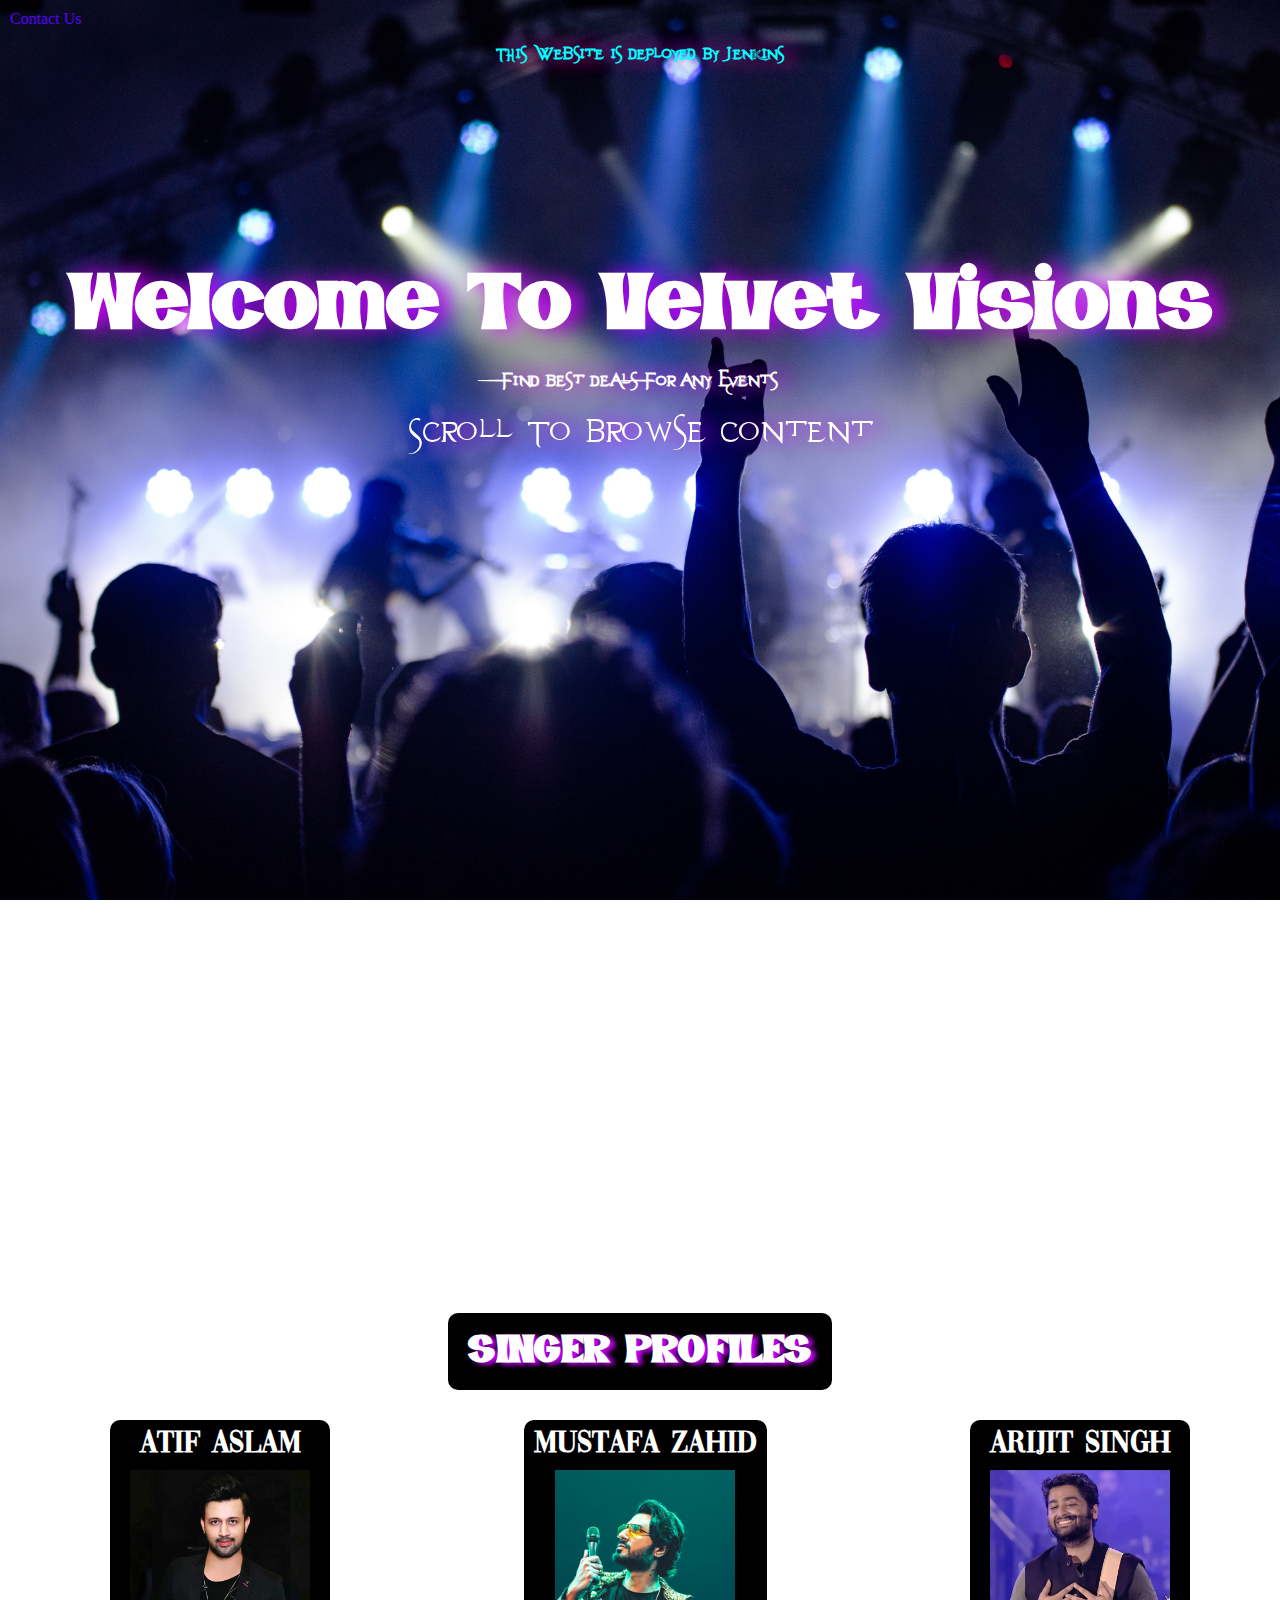
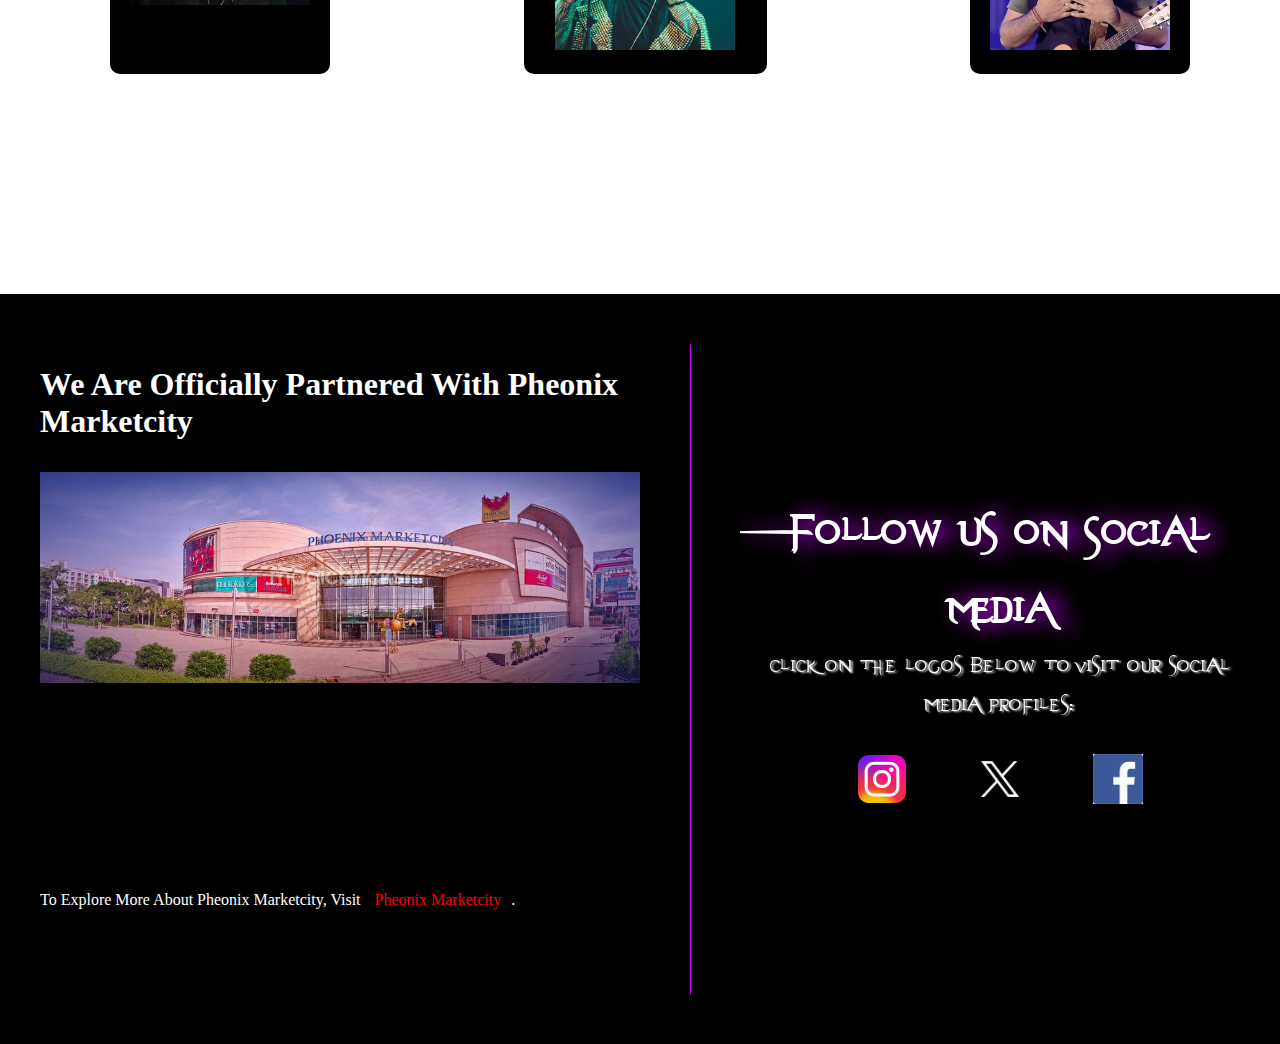
<file: index.html>
<!DOCTYPE html>
<html lang="en">

<head>
    <meta charset="UTF-8">
    <meta name="viewport" content="width=device-width, initial-scale=1.0">
    <title> Velvet Visions</title>
    <link rel="stylesheet" href="VV.css">
    <link rel="stylesheet" href="responsive/responsive.css">

</head>

<body>
    <main>
        <nav>
            <ul>
                <li>
                    <a href="https://mail.google.com/" target="_blank">Contact Us</a>
                </li>
            </ul>
        </nav>

        <div class="docker">

            <h2>This Website is Deployed By Jenkins</h2>

        </div>
        <div class="container">
            <div class="welcome">
                <h1>Welcome To Velvet Visions</h1>
            </div>
        </div>
        <div class="container1">
            <div class="about">
                <h1>Find Best Deals For Any Events</h1>
            </div>
        </div>
        <div class="scroll">Scroll To Browse Content</div>

        <div class="about_velvet_visions">
            <!-- <div class="about">
                <h3>Vision</h3>
                <p>Velvet Visions is an innovative project dedicated to revolutionizing the way singer concerts are
                    organized, booked, and experienced. Through our platform, we aim to provide comprehensive listings
                    of singer concerts, facilitate seamless bookings, and enhance the overall concert-going experience
                    for both artists and audiences. With a focus on quality, diversity, and accessibility, Velvet
                    Visions strives to be the go-to destination for discovering and booking captivating singer
                    performances.</p> -->
            </div>

            <!-- <div class="mission">
                <h3>Mission</h3>
                <p>At Velvet Visions, our mission is to enrich the singer concert experience by connecting artists with
                    audiences in meaningful ways. We strive to empower artists to showcase their talents, inspire
                    audiences with captivating performances, and create unforgettable moments that transcend boundaries
                    and cultures. Through innovation, collaboration, and a deep passion for music, we aim to build a
                    thriving platform that celebrates the artistry and diversity of singers worldwide.

                    Join us on Velvet Visions and embark on a journey of discovery, connection, and musical enchantment.
                </p>
            </div>
        </div> -->

        <div class="singer_heading">
            <h3>Singer profiles</h3>

        </div>

        <div class="singers">

            <div class="atif">
                <h1>Atif Aslam</h1>
                <a href="singer/atif.html" target="_blank"><img src="img/atif.jpg" width="180px" alt=""></a>
            </div>
            <div class="mustafa_zahid">
                <h1>Mustafa Zahid</h1>
                <a href="singer/mz.html" target="_blank"><img src="img/mz.jpg" width="180px" alt=""></a>
            </div>
            <div class="arijit">
                <h1>Arijit Singh</h1>
                <a href="singer/arijit.html" target="_blank"><img src="img/arijit.webp" width="180px" alt=""></a>
            </div>
        </div>
        <!-- <div class="container2"><a href="concert.html"><img src="img/taylor.jpeg" alt="img error"></a></div> -->





    </main>


    <footer>
        <div class="partner">

            <div class="partnered-post">
                <div class="partnered-post-header">
                    <h1> we are officially Partnered with pheonix Marketcity </h1>

                </div>
                <div class="partnered-post-content">
                    <p><img src="img/pheonix.jpg" alt="" width="600px"> </p>
                    <!-- <p1>For location click <a href="https://maps.app.goo.gl/WgiFrQyDiHJFNf4Y7" target="_blank">Here</a>
                </p1> -->
                    <iframe
                        src="https://www.google.com/maps/embed?pb=!1m14!1m8!1m3!1d30258.09053552667!2d73.916694!3d18.562254!3m2!1i1024!2i768!4f13.1!3m3!1m2!1s0x3bc2c1416b608a23%3A0x463d0c82828e78b7!2sPhoenix%20Marketcity%2C%20207%2C%20Viman%20Nagar%20Rd%2C%20Clover%20Park%2C%20Viman%20Nagar%2C%20Pune%2C%20Maharashtra%20411014!5e0!3m2!1sen!2sin!4v1708514158216!5m2!1sen!2sin"
                        width="300" height="150" style="border:0;" allowfullscreen="" loading="lazy"
                        referrerpolicy="no-referrer-when-downgrade"></iframe>
                </div>
                <div class="partnered-post-footer">
                    <p>to explore more about pheonix Marketcity, visit <a href="https://www.phoenixmarketcity.com/pune"
                            target="_blank">Pheonix Marketcity</a>.</p>
                </div>
            </div>

        </div>

        <div class="vertical-line"></div>


        <div class="socials">
            <div class="socials_size">
                <h1>Follow Us on Social Media</h1>
                <p>Click on the logos below to visit our social media profiles:</p>

                <a href="https://www.instagram.com/huzefa___shyk" target="_blank">
                    <img src="img/insta.png" alt="Instagram Logo" width="50" height="50">
                </a>

                <a href="https://twitter.com/home" target="_blank">
                    <img src="img/x.png" alt="Twitter Logo" width="50" height="50">
                </a>

                <a href="https://www.facebook.com" target="_blank">
                    <img src="img/fb.png" alt="Facebook Logo" width="50" height="50">
            </div>
            </a>

        </div>
    </footer>

</body>

</html>
</file>
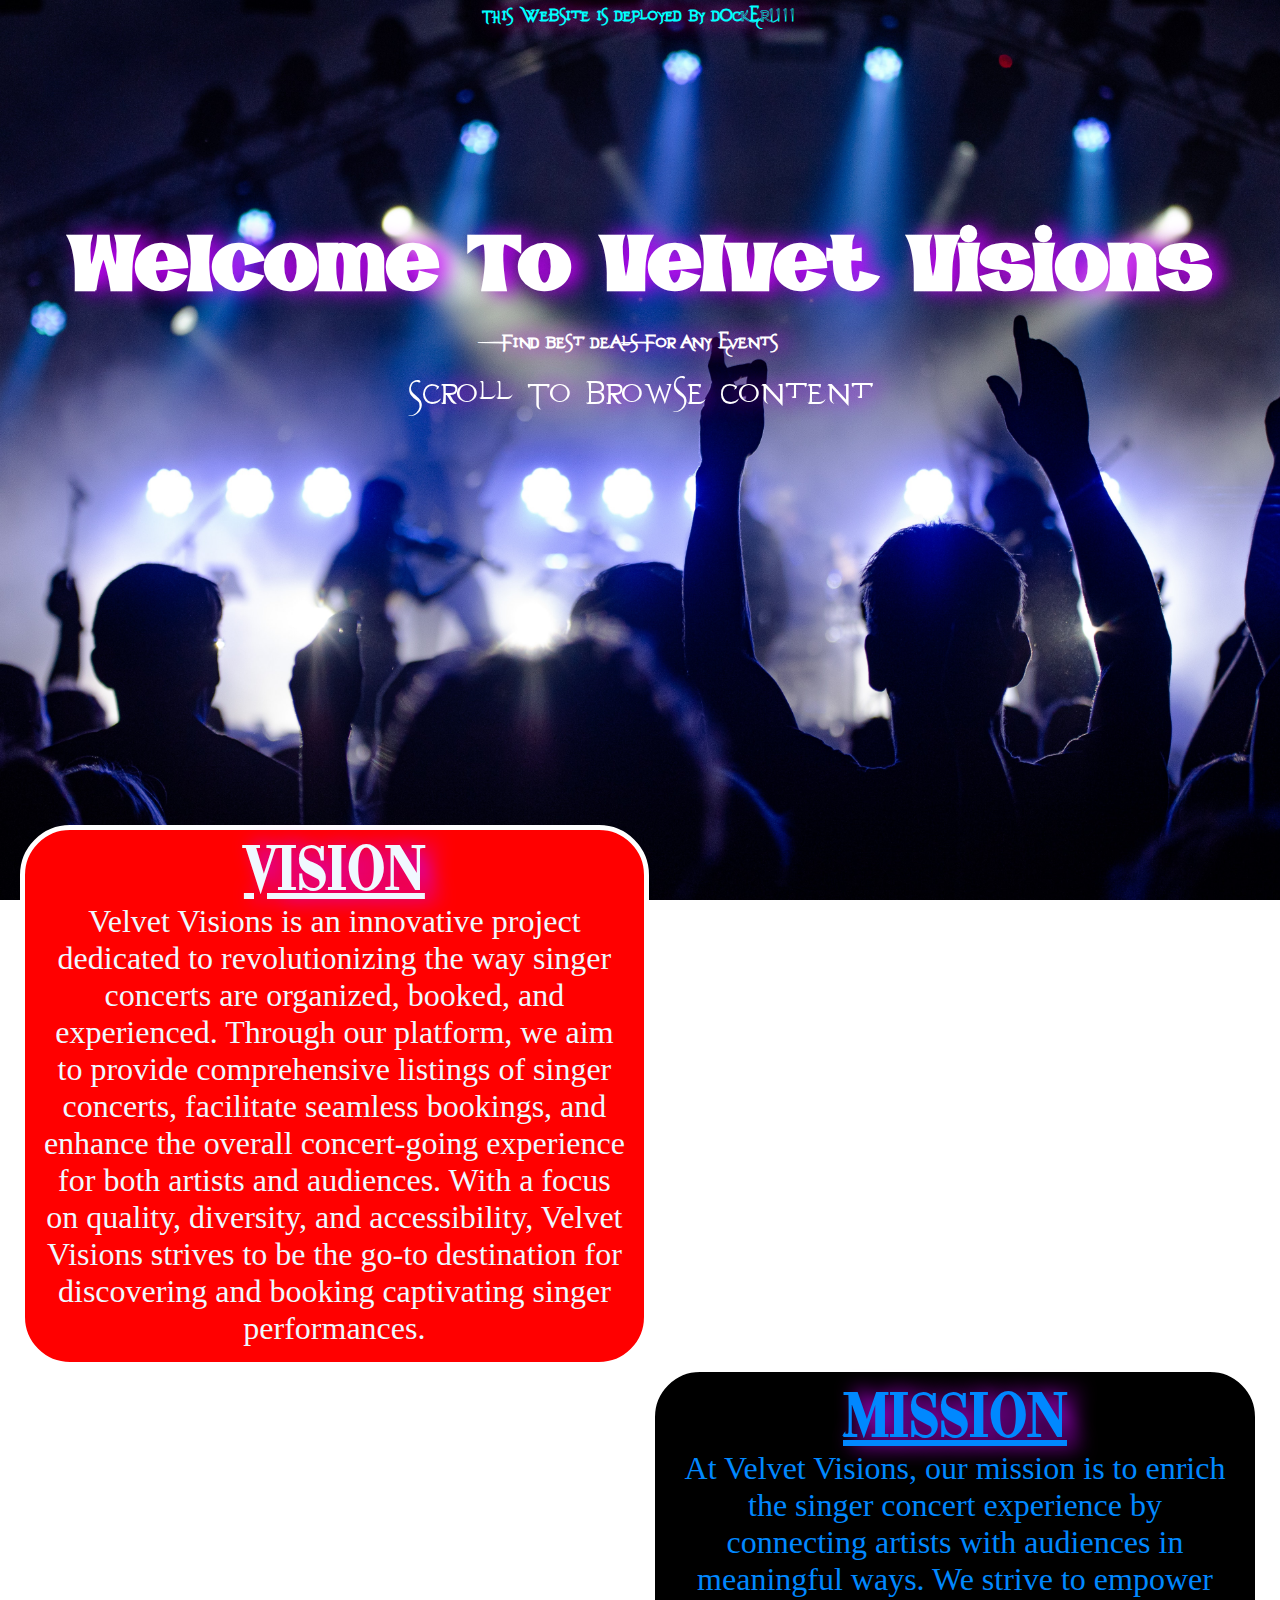
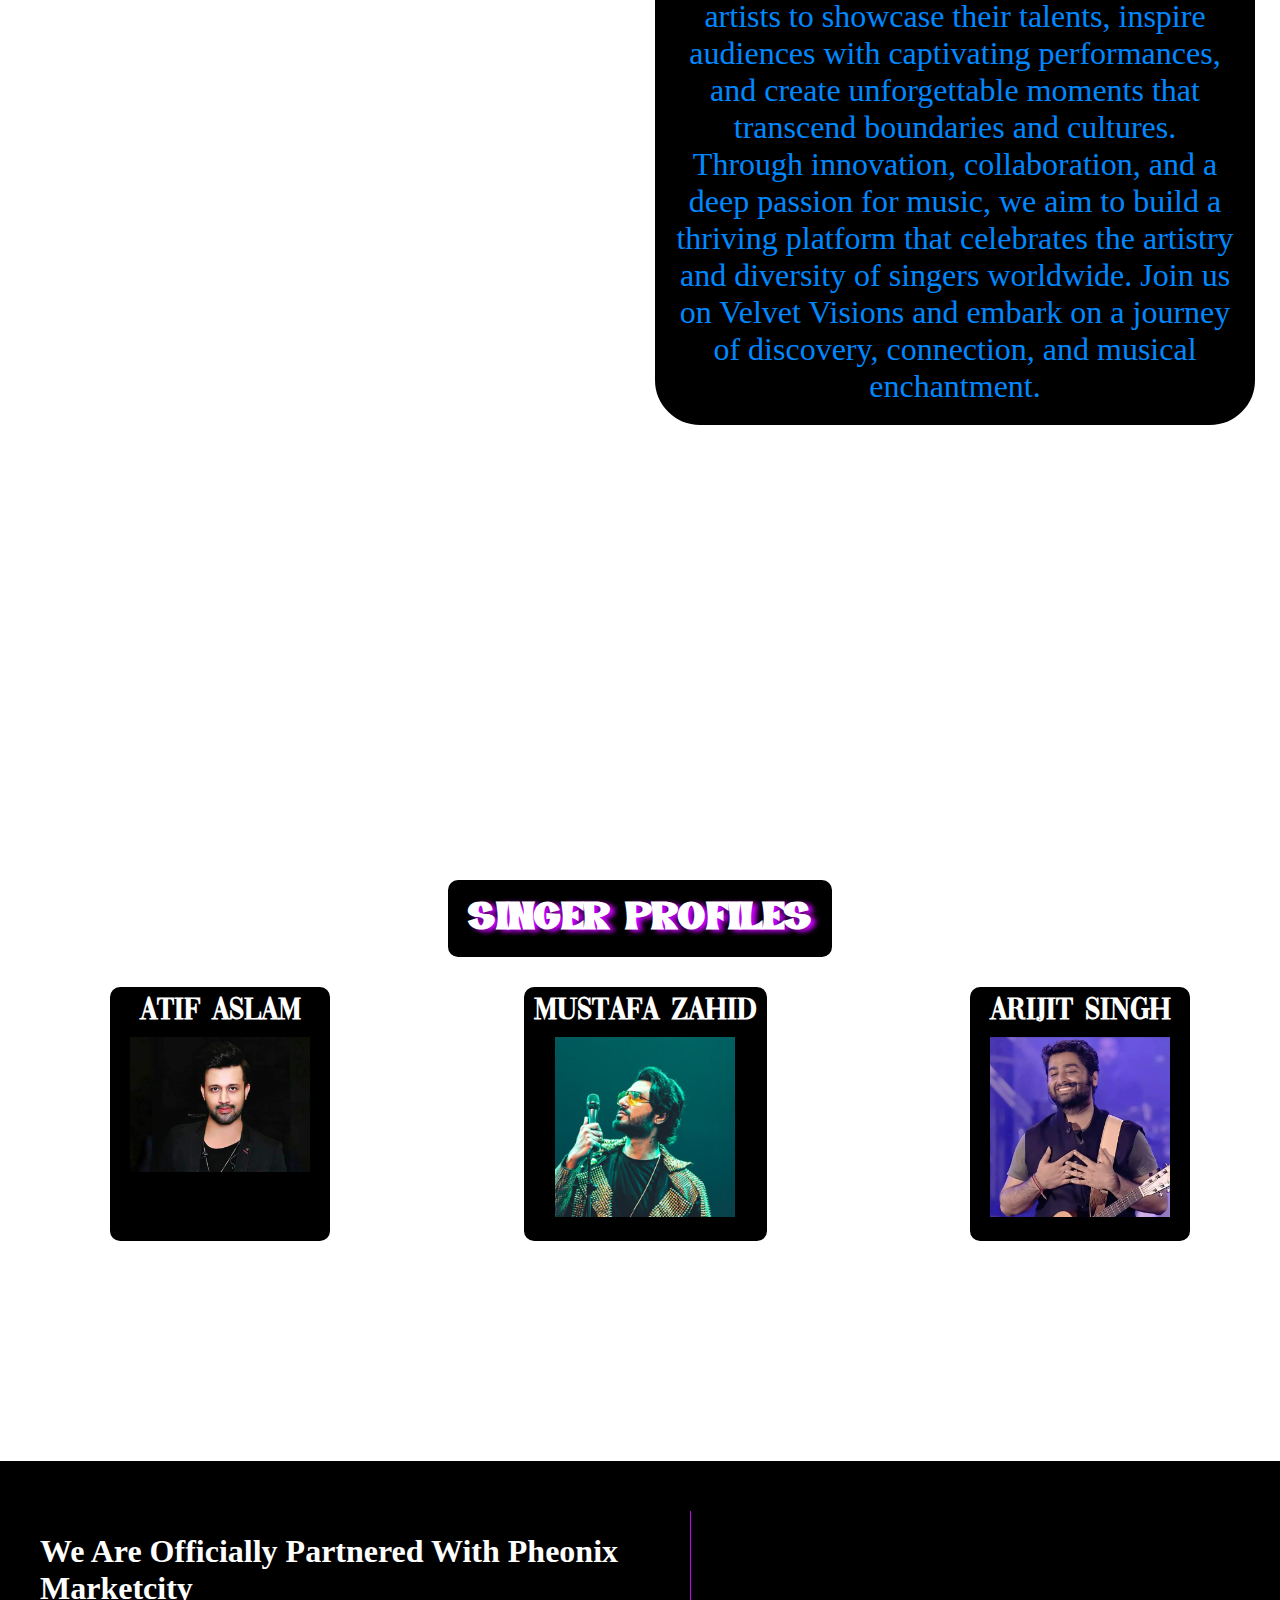
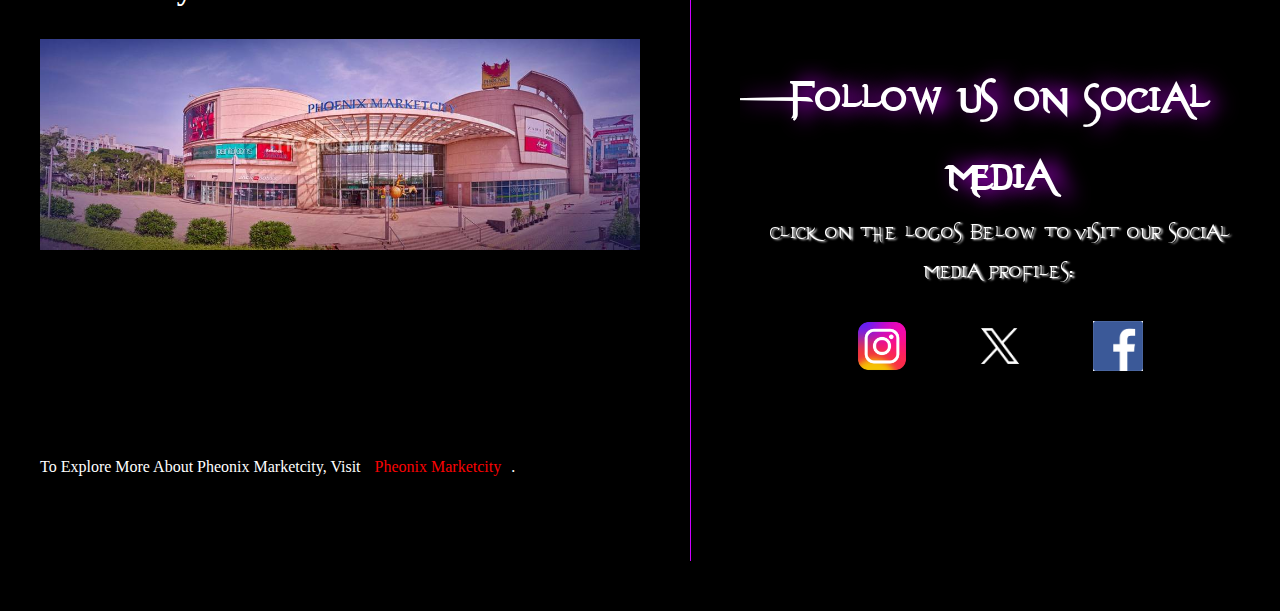
<file: Velvet Visions.html>
<!DOCTYPE html>
<html lang="en">

<head>
    <meta charset="UTF-8">
    <meta name="viewport" content="width=device-width, initial-scale=1.0">
    <title> Velvet Visions</title>
    <link rel="stylesheet" href="VV.css">
    <link rel="stylesheet" href="responsive/responsive.css">

</head>

<body>
    <main>
        <!-- <nav>
            <ul>
                <li>
                    <a href="https://mail.google.com/" target="_blank">Contact Us</a>
                </li>
            </ul>
        </nav> -->

<div class="docker">
        <h2>This Website is Deployed By DOCKER!!!!</h2>
        </div>
        <div class="container">
            <div class="welcome">
                <h1>Welcome To Velvet Visions</h1>
            </div>
        </div>
        <div class="container1">
            <div class="about">
                <h1>Find Best Deals For Any Events</h1>
            </div>
        </div>
        <div class="scroll">Scroll To Browse Content</div>

<div class="about_velvet_visions">
    <div class="about">
        <h3>Vision</h3>
    <p>Velvet Visions is an innovative project dedicated to revolutionizing the way singer concerts are organized, booked, and experienced. Through our platform, we aim to provide comprehensive listings of singer concerts, facilitate seamless bookings, and enhance the overall concert-going experience for both artists and audiences. With a focus on quality, diversity, and accessibility, Velvet Visions strives to be the go-to destination for discovering and booking captivating singer performances.</p></div>

    <div class="mission">
        <h3>Mission</h3>
        <p>At Velvet Visions, our mission is to enrich the singer concert experience by connecting artists with audiences in meaningful ways. We strive to empower artists to showcase their talents, inspire audiences with captivating performances, and create unforgettable moments that transcend boundaries and cultures. Through innovation, collaboration, and a deep passion for music, we aim to build a thriving platform that celebrates the artistry and diversity of singers worldwide.
            
            Join us on Velvet Visions and embark on a journey of discovery, connection, and musical enchantment.</p>
    </div>
</div>

        <div class="singer_heading">
            <h3>Singer profiles</h3>

        </div>

        <div class="singers">

            <div class="atif">
                <h1>Atif Aslam</h1>
                <a href="singer/atif.html" target="_blank"><img src="img/atif.jpg" width="180px" alt=""></a>
            </div>
            <div class="mustafa_zahid">
                <h1>Mustafa Zahid</h1>
                <a href="singer/mz.html" target="_blank"><img src="img/mz.jpg" width="180px" alt=""></a>
            </div>
            <div class="arijit">
                <h1>Arijit Singh</h1>
                <a href="singer/arijit.html" target="_blank"><img src="img/arijit.webp" width="180px" alt=""></a>
            </div>
        </div>
        <!-- <div class="container2"><a href="concert.html"><img src="img/taylor.jpeg" alt="img error"></a></div> -->





    </main>


    <footer>
        <div class="partner">

            <div class="partnered-post">
                <div class="partnered-post-header">
                    <h1> we are officially Partnered with pheonix Marketcity </h1>
                
                </div>
                <div class="partnered-post-content">
                    <p><img src="img/pheonix.jpg" alt="" width="600px"> </p>
                    <!-- <p1>For location click <a href="https://maps.app.goo.gl/WgiFrQyDiHJFNf4Y7" target="_blank">Here</a>
                </p1> -->
                    <iframe
                        src="https://www.google.com/maps/embed?pb=!1m14!1m8!1m3!1d30258.09053552667!2d73.916694!3d18.562254!3m2!1i1024!2i768!4f13.1!3m3!1m2!1s0x3bc2c1416b608a23%3A0x463d0c82828e78b7!2sPhoenix%20Marketcity%2C%20207%2C%20Viman%20Nagar%20Rd%2C%20Clover%20Park%2C%20Viman%20Nagar%2C%20Pune%2C%20Maharashtra%20411014!5e0!3m2!1sen!2sin!4v1708514158216!5m2!1sen!2sin"
                        width="300" height="150" style="border:0;" allowfullscreen="" loading="lazy"
                        referrerpolicy="no-referrer-when-downgrade"></iframe>
                </div>
                <div class="partnered-post-footer">
                    <p>to explore more about pheonix Marketcity, visit <a href="https://www.phoenixmarketcity.com/pune"
                            target="_blank">Pheonix Marketcity</a>.</p>
                </div>
            </div>

        </div>

        <div class="vertical-line"></div>


        <div class="socials">
            <div class="socials_size">
                <h1>Follow Us on Social Media</h1>
                <p>Click on the logos below to visit our social media profiles:</p>

                <a href="https://www.instagram.com/huzefa___shyk" target="_blank">
                    <img src="img/insta.png" alt="Instagram Logo" width="50" height="50">
                </a>

                <a href="https://twitter.com/home" target="_blank">
                    <img src="img/x.png" alt="Twitter Logo" width="50" height="50">
                </a>

                <a href="https://www.facebook.com" target="_blank">
                    <img src="img/fb.png" alt="Facebook Logo" width="50" height="50">
            </div>
            </a>

        </div>
    </footer>

</body>

</html>
</file>
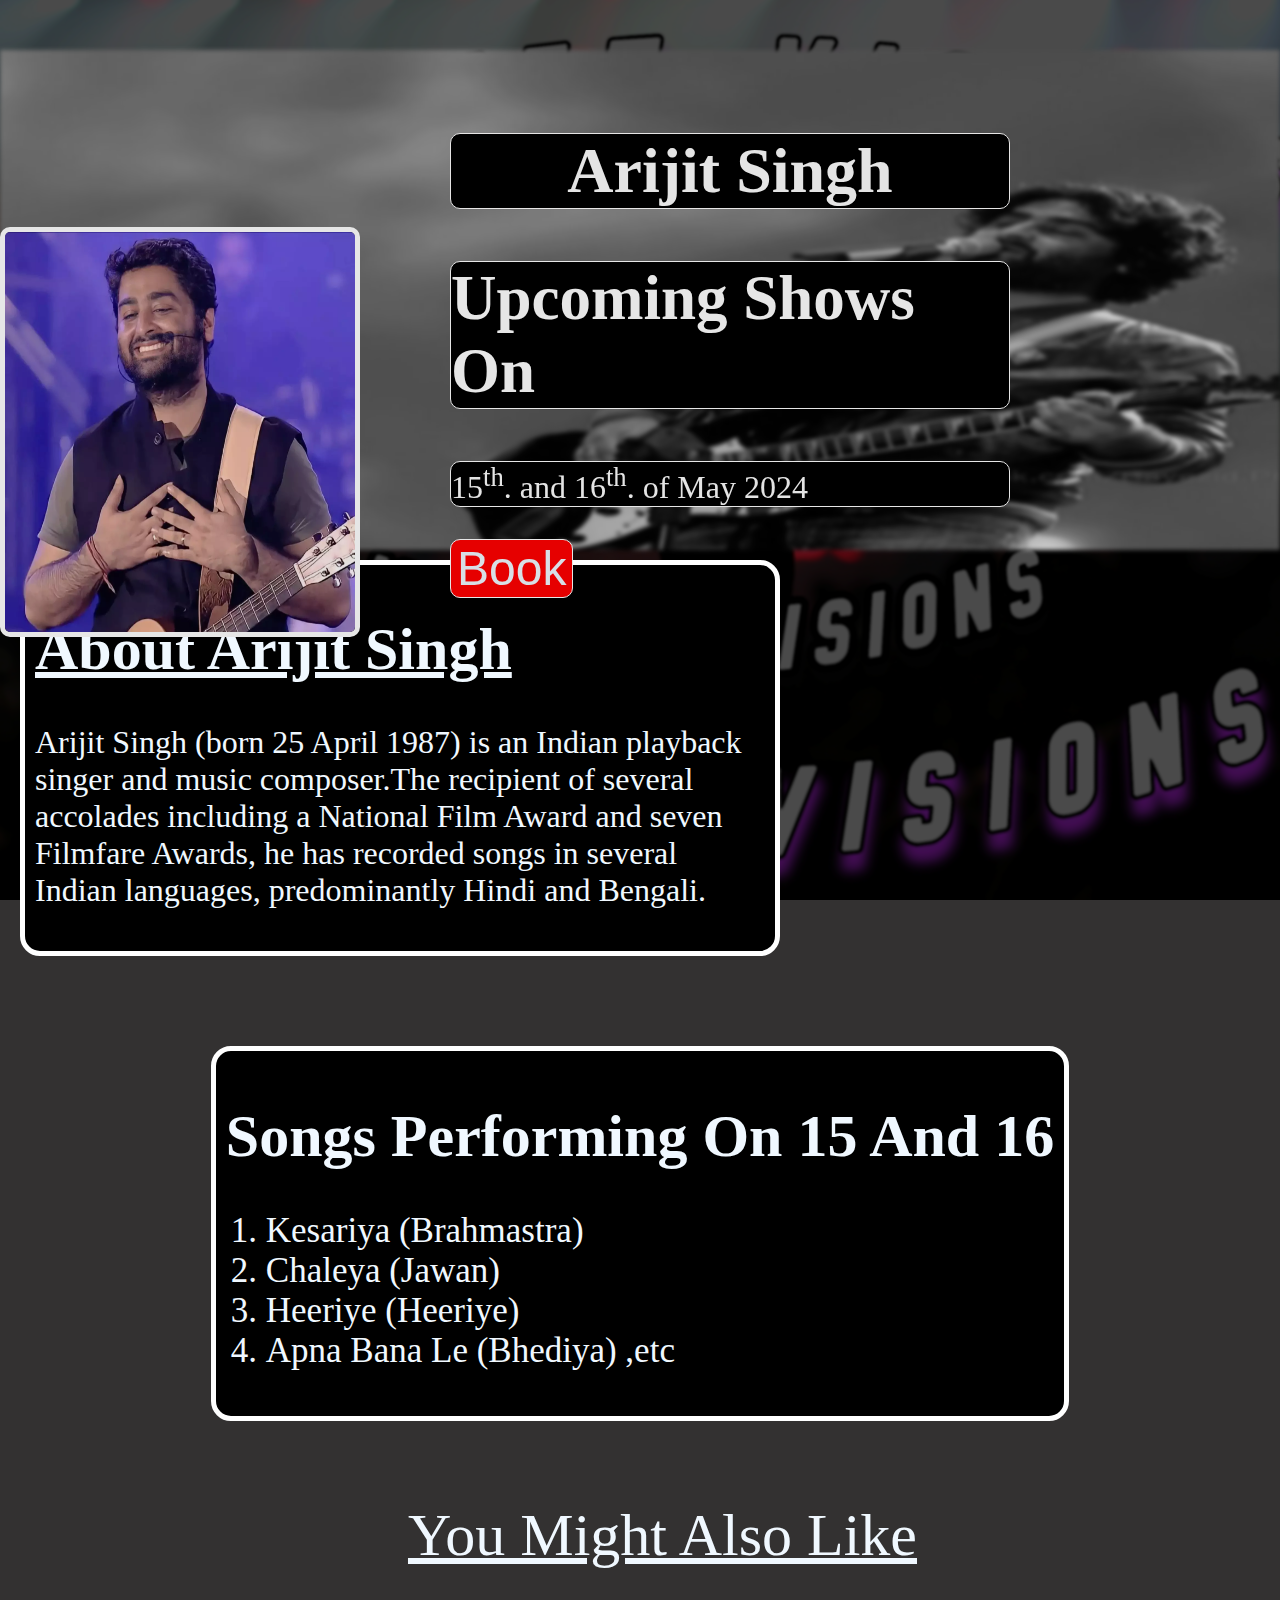
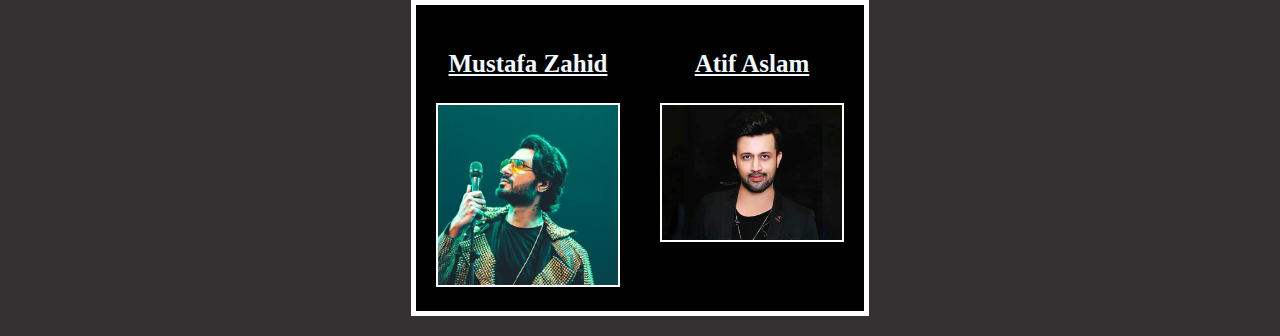
<file: singer/arijit.html>
<!DOCTYPE html>
<html lang="en">
<head>
    <meta charset="UTF-8">
    <meta name="viewport" content="width=device-width, initial-scale=1.0">
    <title>Arijit Singh</title>
    <link rel="stylesheet" href="arijit.css">
</head>
<body>
   
    <div class="frame">
        <img src="../img/arijit1.jpg" alt="" width="100%" height="500vh" id="atif_bg_img">
        <div class="photo">
            <img src="../img/arijit.webp" alt="" width="350vh" height="400vh">
            <div class="arijit_data">
                <h1>Arijit Singh</h1>
                <h2> Upcoming Shows On</h2>
                <p>15<sup>th</sup>. and 16<sup>th</sup>. of May 2024</p>
                <button><a href="../form/form.html" target="_blank">book </a></button>
            </div>
        </div>
    </div>

    <div class="frame1">
        <div class="about">
            <h1>About Arijit Singh</h1>
            <p>Arijit Singh (born 25 April 1987) is an Indian playback singer and music composer.The recipient of several accolades including a National Film Award and seven Filmfare Awards, he has recorded songs in several Indian languages, predominantly Hindi and Bengali.</p>
        </div>
    </div>
    <div class="frame2">
        <div class="songs">
            <h1>songs performing on 15 and 16 </h1>
            <ol>
                <li> Kesariya (Brahmastra)</li>
                <li> Chaleya (Jawan)</li>
                <li> Heeriye (Heeriye)</li>
                <li> Apna Bana Le (Bhediya) ,etc</li>
            </ol>
        </div>
    </div>
    <div class="relate">you might also like</div>
    <div class="singers">
        <div class="sing">
        
        <div class="mz">
            <p>Mustafa Zahid</p>
           <a href="mz.html" target="_blank">  <img src="../img/mz.jpg" width="180px" alt="" ></a>
            
        </div>
       <div class="atif">
            <p>Atif Aslam</p>
           <a href="atif.html" target="_blank">  <img src="../img/atif.jpg" width="180px" alt="" ></a>
            
        </div>
    </div>
    </div>
</body>
</html>
</file>
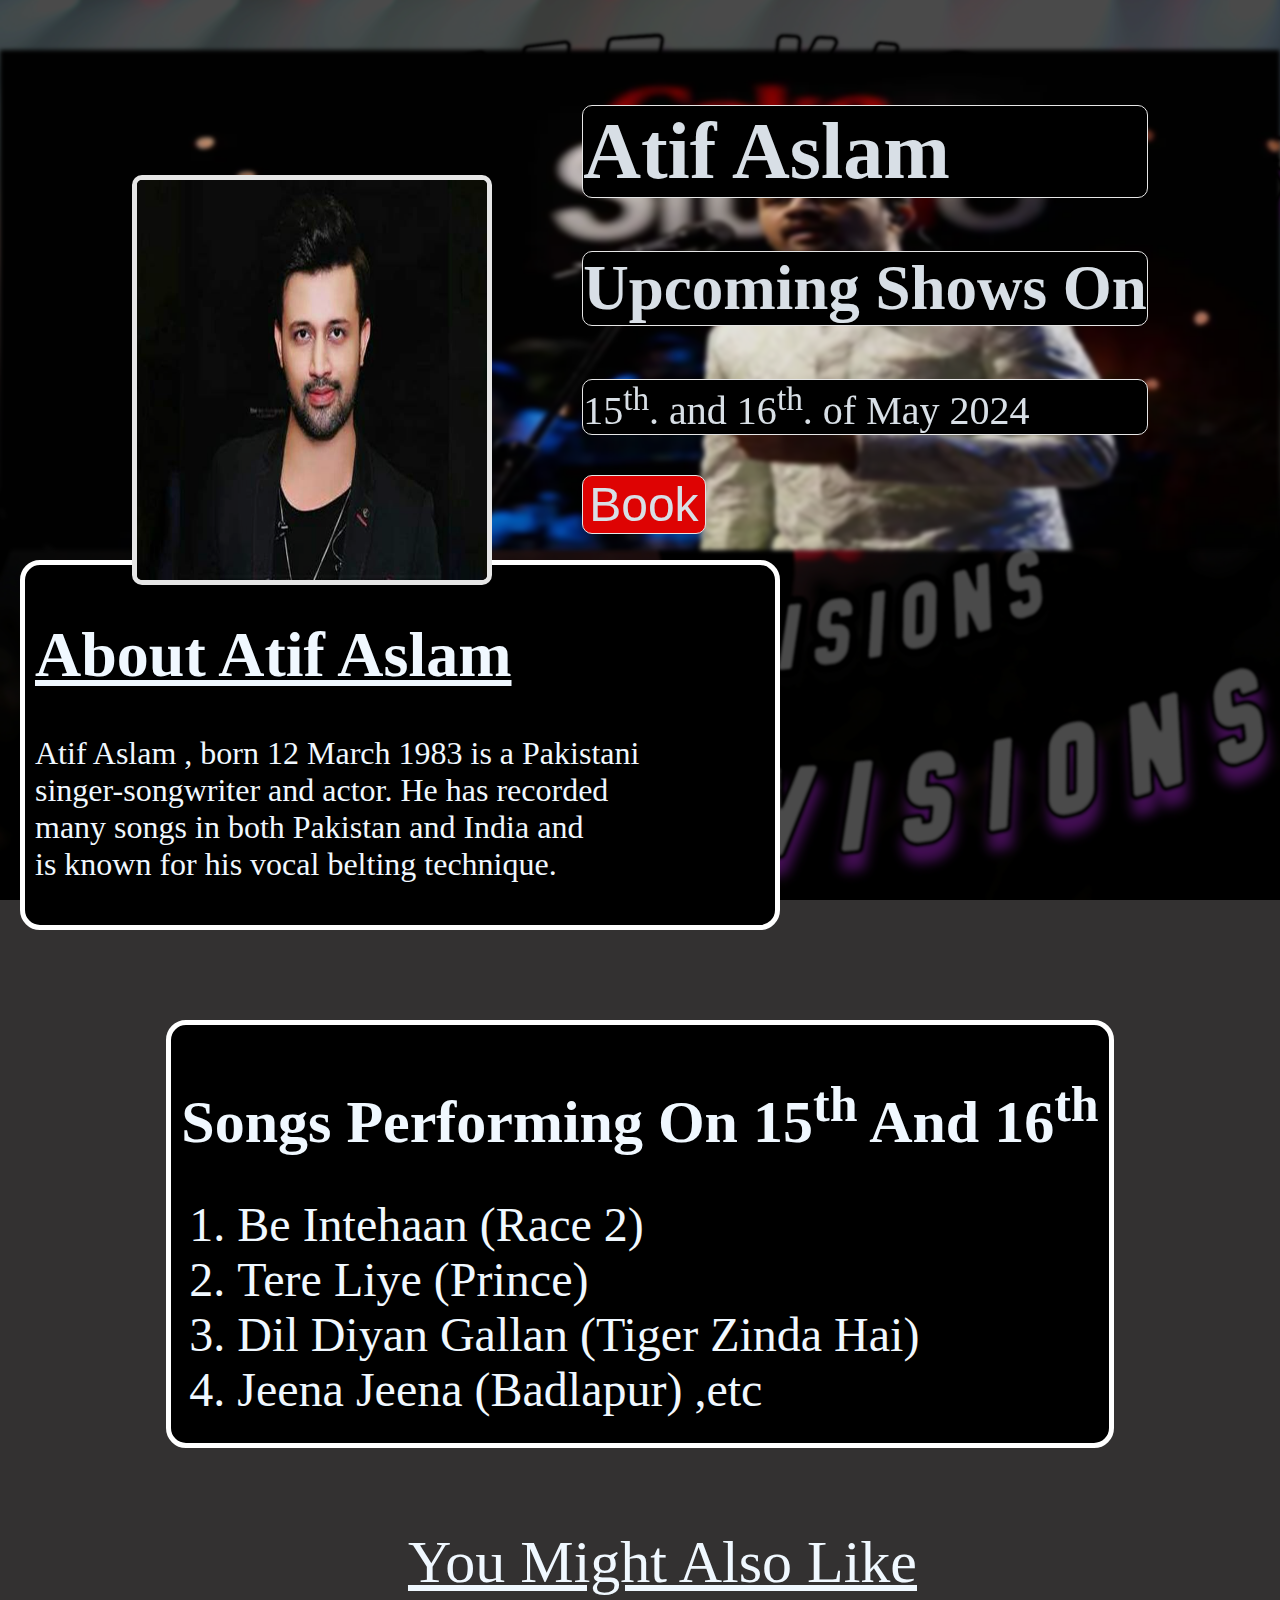
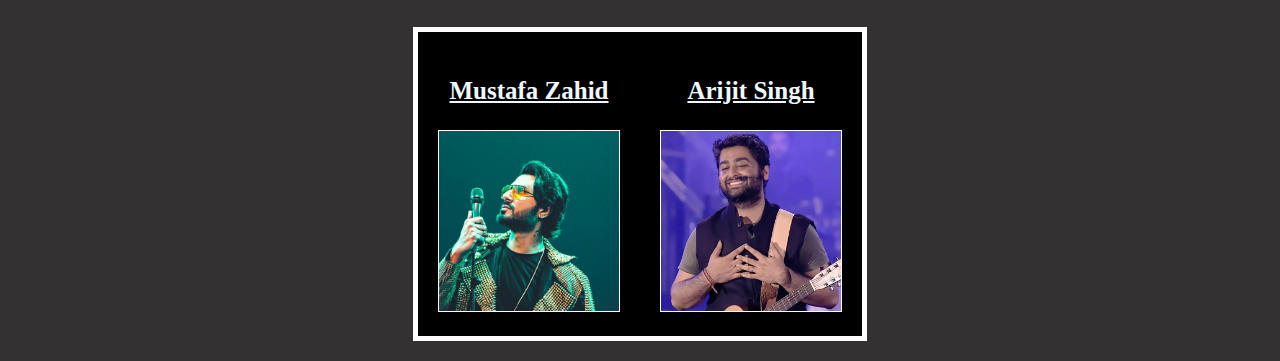
<file: singer/atif.html>
<!DOCTYPE html>
<html lang="en">

<head>
    <meta charset="UTF-8">
    <meta name="viewport" content="width=device-width, initial-scale=1.0">
    <title>Atif's Profile</title>
    <link rel="stylesheet" href="atif.css">
</head>

<body>

    <div class="frame">
        <img src="../img/atif1.webp" alt="" width="100%" height="500vh" id="atif_bg_img">
        <div class="photo">
            <img src="../img/atif.jpg" alt="" width="350vh" height="400vh">
            <div class="atif_data">
                <h1>Atif Aslam</h1>
                <h2> Upcoming Shows On</h2>
                <p>15<sup>th</sup>. and 16<sup>th</sup>. of May 2024</p>
                <button><a href="../form/form.html" target="_blank">book </a></button>
            </div>
        </div>
    </div>

    <div class="frame1">
        <div class="about">
            <h1>About Atif Aslam</h1>
            <p>Atif Aslam , born 12 March 1983 is a Pakistani singer-songwriter and actor. He has recorded many songs in
                both Pakistan and India and is known for his vocal belting technique.</p>
        </div>
    </div>
    <div class="frame2">
        <div class="songs">
            <h1>songs performing on 15<sup>th</sup> and 16<sup>th</sup> </h1>
            <ol>
                <li> Be Intehaan (Race 2)</li>
                <li> Tere Liye (Prince)</li>
                <li> Dil Diyan Gallan (Tiger Zinda Hai)</li>
                <li> Jeena Jeena (Badlapur) ,etc</li>
            </ol>
        </div>
    </div>
    <div class="relate">you might also like</div>
    <div class="singers">
        <div class="sing">

            <div class="mz">
                <p>Mustafa Zahid</p>
                <a href="mz.html" target="_blank"><img src="../img/mz.jpg" width="180px" alt=""></a>
            </div>
            <div class="arijit">
                <p>Arijit Singh</p>
                <a href="arijit.html" target="_blank"> <img src="../img/arijit.webp" width="180px" alt=""></a>
            </div>
        </div>
    </div>
</body>

</html>
</file>
<file: VV.css>
@font-face {
    font-family: Font0;
    src: url(Fonts/Vogue.ttf);
}

@font-face {
    font-family: Font1;
    src: url(Fonts/evanescent.ttf);
}

@font-face {
    font-family: Font2;
    src: url(Fonts/IMPACTFUL.ttf);
}

@font-face {
    font-family: Font3;
    src: url(Fonts/GODOFWAR.TTF);
}

@font-face {
    font-family: Font4;
    src: url(Fonts/Metal\ Mania.otf);
}
@font-face {
    font-family: Font5;
    src: url(Fonts/Crunch\ Chips.otf);
}


body {
    
    height: calc(100vh - 50vh);
    background-image: url(img/bgimage.jpg);
    background-size: cover;
    background-attachment: fixed;
}


* {
    margin: 0%;
    padding: 0%;
}

nav a {
    color: rgb(86, 4, 248);
    border-radius: 7px;
}

.docker {
    display: flex;
    font-family: Font1;
    justify-content: center;
    color: cyan;
    text-shadow: rgb(244, 3, 179) 10px 0 20px;

}


.container {
    margin: 200px 0px 20px;
    width: auto;
}

.welcome {

    font-family: Font2;
    font-size: 3vw;
    color: white;
    display: flex;
    justify-content: center;
    /* margin-left:0px 10px; */
    text-shadow: rgb(204, 0, 255) 10px 0 20px;

}

.container1 {
    display: flex;
    justify-content: center;
    margin: 0px 50px;
    width: auto;
}

.container1 h1 {
    display: flex;
    flex-direction: row;
}

.container1 .about {
    margin: 0;
    text-shadow: rgb(204, 0, 255) 10px 0 20px;
    color: rgb(255, 255, 255);
    font-family: Font1;
    display: flex;
    font-size: 1vw;

}

.container2 {
width: fit-content;
   
    display: flex;
    flex-direction: row;
}

.container2 img {
    padding: 10px;
    border-radius: 20px;
    height: 70vh;
}

.about_velvet_visions{
    margin-bottom: 50vh;
    display: flex;
    flex-direction: column;
    justify-content:space-between;
    
    
}
.about_velvet_visions .about{
    font-size: xx-large;
    margin: 0 0 0 20px;
    width: 46vw;
    align-items: center;
    background-color: #ff0000;
    padding: 15px;
    text-align: center; 
    color: aliceblue;
    text-wrap: balance;
    border-radius: 50px;
    border: #ffffff 5px solid;
    
}
.about_velvet_visions .about h3{
    text-decoration: underline;
    font-family: Font0;
    text-shadow :rgb(204, 0, 255) 10px 0 20px;
    font-size: 5vw;
    
}

.about_velvet_visions .mission{
    border-radius: 50px;
    border: #ffffff 5px solid;
    margin: 0 20px 0 650px;
    font-size: xx-large;
    width: fit-content;
    background-color: #000000;
    padding: 20px;
    text-align: center; 
    color: rgb(0, 136, 255);
    text-wrap: balance;
    
}

.about_velvet_visions .mission h3{
font-size: 5vw;
    text-decoration: underline;
    font-family: Font0;
    text-shadow :rgb(204, 0, 255) 10px 0 20px;
}


.singer_heading{
display: flex;
justify-content: center;
}


/*Singers performing text*/
.singer_heading h3{
    text-transform: uppercase;
    font-family: Font2;
    font-size: 3vw;
    border-radius: 10px;
    text-shadow: rgb(204, 0, 255) 5px 2px 5px;
    margin-bottom: 10px;
    background-color: rgb(0, 0, 0);
    padding: 20px;
    color: #ffffff; 
}

.singers {  
    /* backdrop-filter: blur(20px); */
    display: flex;
    justify-content: space-between;
    text-align: center;
    color: rgb(0, 0, 0);
    font-family: Font0;
    /* text-shadow: #fc0 10px 0 20px; */
    text-decoration: none;
    padding: 20px;
    margin-bottom: 200px;
}
.atif{
    border-radius: 10px;
    background-color: #000000;
    color: #ffffff;
    padding: 10px;
    margin: 0px 100px 0 90px;
    
}
.atif img:hover{
    box-shadow: -2px 0 .9em red , -2px 0 .9em red;

}
.mustafa_zahid{
    border-radius: 10px;
    padding: 10px;
    background-color: #000000;
    color: #ffffff;
    margin: 0px 200px 0 90px;
    
    
}
.mustafa_zahid img:hover{
   
    box-shadow: -2px 0 .9em red , -2px 0 .9em red;

}
.arijit{
    border-radius: 10px;
    padding: 10px;
    background-color: #000000;
    /* backdrop-filter: blur(20px); */
    margin: 0px 70px 0 0px;
    color: #ffffff;
}
.arijit img:hover{
    box-shadow: -2px 0 .9em red , -2px 0 .9em red;

}

.scroll {
    margin-left: 32%;
    text-shadow: rgb(204, 0, 255) 10px 0 20px;
    color: rgb(255, 255, 255);
    font-family: Font1;
    display: flex;
    font-size: 4vw;
    padding-bottom: 400px;


    animation: blinker 2s linear infinite;
}

@keyframes blinker {
    50% {
        opacity: 0;
    }
}

a {
    text-decoration: none;
    margin: 10px;
    display: inline-block;
    transition: transform 0.2s;
}

a:hover {

    transform: scale(1.1);
}

footer {
    
    background-color: black;
    /* height: 50vh;  */
    display: flex;
   
}

/* CSS for Partnered Post */

.partner{
    
    font-size:medium;
}
.partnered-post {
    /* background-color: #302f2f; */
    /* backdrop-filter: blur(20px); */
    
    padding: 20px;
    margin: 20px;
  }
  
  .partnered-post-header h1 {
    margin-top: 0;
    text-transform: capitalize;
    color: #ffffff;
    text-shadow: rgb(0, 0, 0) 2px 1px 2px;
    padding: 2rem 0;
  }
  
  .partnered-post-header p {
    text-shadow: rgb(0, 0, 0) 2px 1px 2px;

    margin-bottom: 10px;
    color: #ffffff;
  }
  
  .partnered-post-content {
    color:   #ffffff;
    text-shadow: rgb(0, 0, 0) 2px 1px 2px;
    
    
  }
  .partnered-post-content iframe{
    margin-top: 20px;
  }

  .partnered-post-content a{
    text-decoration: none;
    color: #fa0303;
  }
  .partnered-post-content a:hover{
    text-decoration:underline;
  }
  
  .partnered-post-footer {
    margin-top: 20px;
    color: #ffffff;
    text-transform: capitalize;
    text-shadow: rgb(0, 0, 0) 2px 1px 2px;

  }
  
  .partnered-post-footer a {
    color: #fa0303;
    text-decoration: none;
  }
  
  .partnered-post-footer a:hover {
    text-decoration: underline;
  }
  
  .vertical-line {
    border-left: 1px solid #cc00ff;
    width: 10px;
    height: 650px;
    margin: 50px 40px 50px 0;
  }

  .socials {
    
    display: flex;
    justify-content: center;
    align-items: center;
}

.socials_size {
    border-radius: 20px;
    backdrop-filter: blur(20px);
    text-align: center;
    /* background-color: #fc0; */
    overflow: hidden;
    /* width: 60vw; */
    color: #ffffff;
    text-shadow: rgb(247, 247, 247) 2px 1px 2px;
    font-size: 30px;
    font-family: Font1;
}

.socials h1 {
    text-shadow: #cc00ff 10px 0 20px;
}

.socials h1 p {
    text-shadow: rgb(204, 0, 255) 10px 0 20px;

}

.socials img {
    padding: 20px;

    border-radius: 10px;
    transition: transform 0.2s;
}

.socials img:hover {
    transform: scale(1.5);
    filter: drop-shadow(0 0 0.75rem rgb(204, 0, 255));
    

}
</file>
<file: responsive/responsive.css>
@media screen and (max-width: 700px){
   
.concerts{
   position: relative;
   left: 10px;
}
.container2 {
    position: relative;
    left:0px;
}
.container2 img{
    position: relative;
    left:-150px;
    width: 250px;
}
}
</file>
<file: singer/arijit.css>
body {
    margin: 0;
    padding: 0;
    background-color: rgb(51, 49, 49);
    background-image: url(../img/bg.png);
    background-size: cover;
    background-attachment: fixed;

}

.frame {
    width: 100%;
    display: flex;
    justify-content: center;
    filter: brightness(90%);
}

.frame img {
    position: relative;
}

#atif_bg_img {

    margin-top: 50px;
    filter: blur(2px);
}

.photo {

    position: absolute;
    display: flex;
    margin-right: 20vh;
    align-items: center;
    overflow: hidden;
    justify-content: center;
}

.photo img {
    margin: 175px 0 0 0;
    border: 5px solid rgb(255, 255, 255);
    border-radius: 10px;
}

.photo .arijit_data {
    padding: 90px;
    font-size: 2rem;
    color: rgb(253, 253, 253);

}

.photo h2 {
    font-size: 7vh;
    color: rgb(255, 255, 255);
}

.arijit_data h1 {
    border: 1px solid rgb(255, 254, 254);
    border-radius: 10px;
    display: flex;
    justify-content: center;
    border-radius: 10px;
    background-color: rgb(0, 0, 0);
}

.arijit_data h2 {
    border: 1px solid white;
    border-radius: 10px;
    background-color: rgb(0, 0, 0);

}

.arijit_data p {
    border: 1px solid white;
    border-radius: 10px;
    background-color: rgb(0, 0, 0);
}

.arijit_data button {
    border: 1px solid white;
    color: aliceblue;
    background-color: rgb(255, 0, 0);
    border-radius: 10px;
    transition: transform 0.2s;
    width: fit-content;
    font-size: xxx-large;
    
}

.arijit_data button:hover {
    transform: scale(1.2);
    /* box-shadow: -2px 0 .3em red, -2px 0 .3em red; */
}

.arijit_data button a{
    text-decoration: none;
    text-transform: capitalize;
    color: aliceblue;
}
.frame1 {
    margin-top: 10px;
    display: flex;

}

.frame1 .about {
    background-color: rgb(0, 0, 0);
    padding: 10px;
    color: aliceblue;
    margin: 0 500px 0 20px;
    border-radius: 20px;
    border: 5px solid rgb(255, 255, 255);
}

.frame1 .about h1 {
    font-size: 60px;
    text-decoration: underline;
}

.frame1 .about p {
    font-size: 2rem;
    text-wrap: balance;
}

.frame2 {
    margin-top: 90px;
    display: flex;
    justify-content: center;
}

.frame2 .songs {
    background-color: rgb(0, 0, 0);
    border: 5px solid rgb(255, 255, 255);
    color: aliceblue;
    padding: 10px;
    align-items: center;
    border-radius: 20px;
}

.frame2 .songs h1 {
    text-transform: capitalize;
    font-size: 60px;

}

.frame2 .songs ol {
    width: fit-content;
    font-size: 35px;
}

.relate {
    margin-left: 45px;
    margin-top: 70px;
    font-size: 60px;
    padding: 10px;
    text-transform: capitalize;
    text-decoration: underline;
    color: aliceblue;
    display: flex;
    justify-content: center;
}

.singers {
    display: flex;
    justify-self: center;
    padding: 20px;
    display: flex;
    justify-content: center;


}

.singers .sing {
    margin: 0 70px;
    display: flex;
    background-color: rgb(0, 0, 0);
    border: 5px solid white;
    color: aliceblue;
    text-decoration: underline;

}

.singers .sing .mz {
    padding: 20px;
}

.singers .sing .mz img {
    border: 2px solid rgb(255, 255, 255);
    transition: transform 0.2s;
}

.singers .sing .mz img:hover {
    box-shadow: -2px 0 .9em red, -2px 0 .9em red;
    transform: scale(1.1);
}

.singers .sing .mz p {
    text-align: center;
    font-size: 25px;
    font-weight: bold;

}

.singers .sing .atif {
    padding: 20px;
}

.singers .sing .atif img {
    border: 2px solid rgb(255, 255, 255);
    transition: transform 0.2s;
}

.singers .sing .atif img:hover {
    box-shadow: -2px 0 .9em red, -2px 0 .9em red;
    transform: scale(1.1);
}

.singers .sing .atif p {
    text-align: center;
    font-size: 25px;
    font-weight: bold;
}
</file>
<file: singer/atif.css>
body {
    margin: 0;
    padding: 0;
    background-color: rgb(51, 49, 49);
    background-image: url(../img/bg.png);
    background-size: cover;
    background-attachment: fixed;

}
.frame {
    width: 100%;
    display: flex;
    justify-content: center;
    filter: brightness(90%);
}

.frame img {
    position: relative;
    margin: 81px 0 0 0;
}

#atif_bg_img {

    margin-top: 50px;
    filter: blur(2px);
}

.photo {
   
    position: absolute;
    display: flex;
    /* margin-right: 20vh; */
    align-items: center;
}

.photo img {
    margin: 175px 0 0 0;
    border: 5px solid rgb(255, 255, 255);
    border-radius: 10px;
}

.photo .atif_data {
    
    padding: 0 0 0 90px;
    font-size: 40px;
    color: rgb(255, 255, 255);

}

.photo h2 {
    font-size: 7vh;
    color: beige;
}

.atif_data h1 {
    border: 1px solid white;
    border-radius: 10px;
    color: aliceblue;
    background-color: rgb(0, 0, 0);
}

.atif_data h2 {
    border: 1px solid white;
    border-radius: 10px;
    background-color: rgb(0, 0, 0);
    color: aliceblue;
    text-align: center;

}

.atif_data p {
    border: 1px solid rgb(255, 255, 255);
    color: aliceblue;
    border-radius: 10px;
    background-color: rgb(0, 0, 0);
}

.atif_data button {
    border: 1px solid white;
    color: aliceblue;
    background-color: rgb(247, 3, 3);
    border-radius: 10px;
    transition: transform 0.2s;
    width: fit-content;
    font-size: xxx-large;
    
}

.atif_data button:hover {
    transform: scale(1.2);
    /* box-shadow: -2px 0 .3em #8919ca, -2px 0 .3em #8919ca; */
}

.atif_data button a{
    text-decoration: none;
    text-transform: capitalize;
    color: aliceblue;
}

.frame1 {
    margin-top: 10px;
    display: flex;
  
}

.frame1 .about {
    background-color: rgb(0, 0, 0);
    padding: 10px;
    margin: 0 500px 0 20px;
    color: aliceblue;
    border: 5px solid white;
    border-radius: 20px;
    
}

.frame1 .about h1 {
 
    font-size: 4rem;
    text-decoration: underline;
}

.frame1 .about p {
  
    font-size: 2rem;
    text-wrap: balance;
   
}

.frame2 {
    margin-top: 90px;
    display: flex;
    justify-content: center;
}

.frame2 .songs {
    color: aliceblue;
    border: 5px solid white;
    background-color: rgb(0, 0, 0);
    padding: 10px;
    align-items: center;
    border-radius: 20px;
}

.frame2 .songs h1 {
    text-transform: capitalize;
    font-size: 60px;

}

.frame2 .songs ol {
    margin: 1rem;
    width: fit-content;
    font-size: 3rem;
}
.relate{
    margin-left: 45px;
    margin-top: 70px;
    font-size: 60px;
    padding: 10px;
    text-transform: capitalize;
    text-decoration:underline;
    color: aliceblue;
    display: flex;
    justify-content: center;
}
.singers {
    display: flex;
    justify-self: center;
    padding: 20px;
    display: flex;
    justify-content: center;


}
.singers .sing{
    color: aliceblue;
    border: 5px solid white;
    margin: 0 70px;
    text-decoration: underline;
   display: flex;
   background-color: rgb(0, 0, 0);
   
}
.singers .sing .mz{
    padding: 20px;
}

.singers .sing .mz img{
   border: 1px solid white;
    
    transition: transform 0.2s;
}

.singers .sing .mz img:hover{
    box-shadow: -2px 0 .9em red , -2px 0 .9em red;
    transform: scale(1.1);
}
.singers .sing .mz p{
    text-align: center;
    font-size: 25px;
    font-weight: bold;

}
.singers .sing .arijit{
    padding: 20px;
}

.singers .sing .arijit img{
   border: 1px solid white;

    transition: transform 0.2s;
}

.singers .sing .arijit img:hover{
    box-shadow: -2px 0 .9em red , -2px 0 .9em red;
    transform: scale(1.1);
}
.singers .sing .arijit p{
    text-align: center;
    font-size: 25px;
    font-weight: bold;
}
</file>
